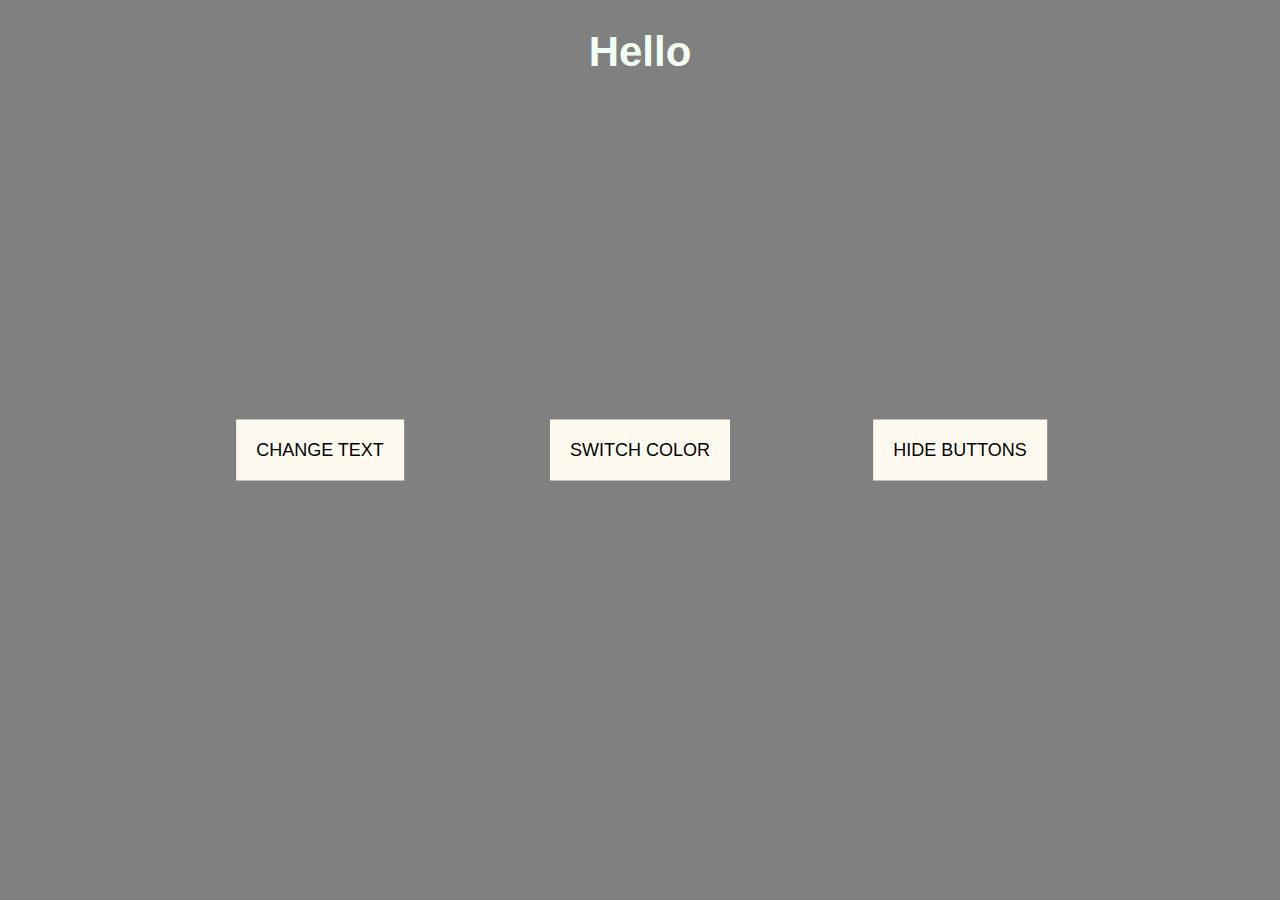
<file: javascript_opdracht/index.html>
<!DOCTYPE html>
<html lang="en">

<head>
    <meta charset="utf-8" />
    <meta name="viewport" content="width=device-width, initial-scale=1.0 " />
    <meta name="description" content="JavaScript Task" />
    <meta name="author" content="Soulaiman Meskini" />
    <title>Soulaiman Meskini - JavaScript Task</title>
    <link href="styles.css" rel="stylesheet"/>
</head>

<body>

    <h1 id="textChanger" class="textHello">Hello</h1>
    <button1 id="button1" class="buttonTextSwitch">Change Text</button1>
    <button2 id="button2" class="buttonColorSwitch">Switch Color</button2>
    <button3 class="buttonHideSwitch">Hide Buttons</button3>
       




    <script src="scripts.js"></script>
</body>
</file>
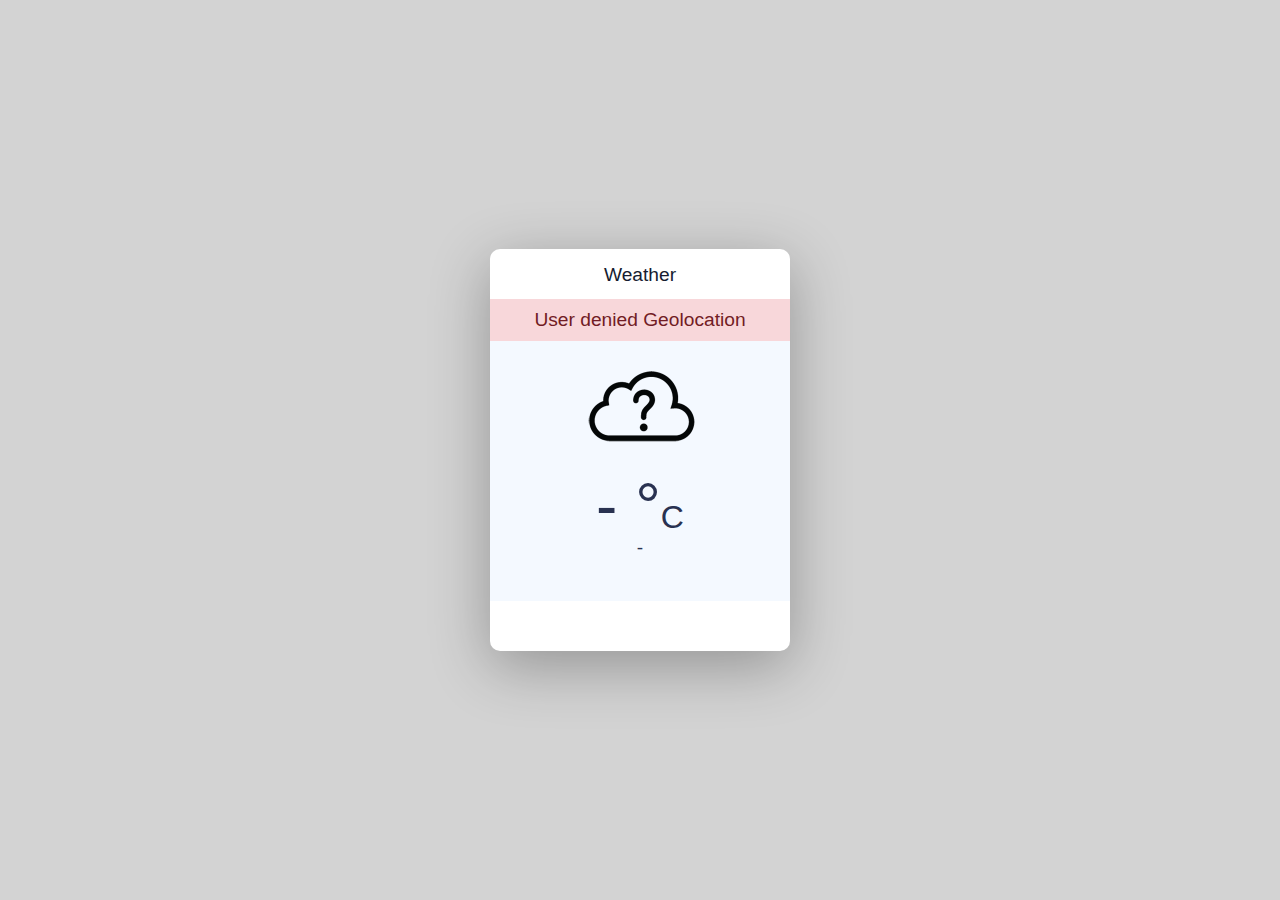
<file: semester2/Weather Api/index.html>
<!DOCTYPE html>
<html lang="en">

<head>
    <meta charset="utf-8" />
    <meta name="viewport" content="width=device-width, initial-scale=1.0 " />
    <meta name="description" content="Weather Api" />
    <meta name="author" content="Soulaiman Meskini" />
    <link rel="stylesheet" href="styles.css">
    <title>Weather Api</title>
</head>

<body>
     <div class="container">
            <div class="title"><p>Weather</p></div>
            <div class="notification"></div>

            <div class="weatherContainer">
                <div class="weatherIcon"><img src="icons/unknown.png"></div>
                <div class="temperatureValue"><p>- °<span>C</span></p></div>
                <div class="temperatureDescription"><p> - </p></div>
            </div>
     </div>

    <script src="scripts.js"></script>


</body>

</html>
</file>
<file: javascript_opdracht/styles.css>
body{
    margin: 0;
    padding: 0;
    background: gray;
    font-family: 'Franklin Gothic Medium', 'Arial Narrow', Arial, sans-serif;
}

.textHello{
    font-size: 42px;
    color: honeydew;
    font-family: 'Franklin Gothic Medium', 'Arial Narrow', Arial, sans-serif;
    text-align: center;
}

.buttonTextSwitch{
    position: absolute;
    top: 50%;
    left: 25%;
    transform: translate(-50%,-50%);
    padding: 20px;
    background-color: floralwhite;
    border: none;
    outline: none;
    font-size: 18px;
    text-transform: uppercase;
    cursor: pointer;
}

.buttonColorSwitch{
    position: absolute;
    top: 50%;
    left: 50%;
    transform: translate(-50%,-50%);
    padding: 20px;
    background-color: floralwhite;
    border: none;
    outline: none;
    font-size: 18px;
    text-transform: uppercase;
    cursor: pointer;
}

.buttonHideSwitch{
    position: absolute;
    top: 50%;
    left: 75%;
    transform: translate(-50%, -50%);
    padding: 20px;
    background-color: floralwhite;
    border: none;
    outline: none;
    font-size: 18px;
    text-transform: uppercase;
    cursor: pointer;
}
</file>
<file: semester2/Weather Api/styles.css>
*{
list-style: none;
text-decoration: none;
font-family: sans-serif;
}

body{
  background-color: lightgray;
}

img{
  pointer-events: none;
}
/* twan comment */
.container{
  width: 300px;    
  background-color: #FFF;
  display: block;
  border-radius: 10px;
  padding-bottom : 50px;
  box-shadow: 0 15px 60px rgba(0, 0, 0, 0.3);
  box-sizing: border-box;
  overflow: hidden;
  position: absolute;
  left: 50%;
  top: 50%;
  transform: translate(-50%, -50%);
}

.title{
  width: 300px;
  height: 50px;
  border-radius: 10px 10px 0 0;
}

.title p{
  text-decoration: uppercase;
  text-align: center;
  padding: 15px;
  margin: 0 auto;
  font-size: 1.2em;
  color: #161c30;
}

.notification{
  background-color: #f8d7da;
  display: none;
}

.notification p{
  color: #721c24;
  font-size: 1.2em;
  margin: 0;
  text-align: center;
  padding: 10px 0;
}

.weatherContainer{
  width: 300px;
  height: 260px;
  background-color: #F4F9FF;
}

.weatherIcon{
  width: 300px;
  height: 128px;
}

.weatherIcon img{
  display: block;
  width: auto;
  height: 100%;
  margin: auto;
}

.temperatureValue{
  width: 300px;
  height:60px;
}

.temperatureValue p{
  padding: 0;
  margin: 0;
  color: #293251;
  font-size: 4em;
  text-align: center;
  cursor: pointer;
}

.temperatureValue span{
  color: #293251;
  font-size: 0.5em;
}

.temperatureDescription p{
  padding: 8px;
  margin: 0;
  color: #293251;
  text-align: center;
  font-size: 1.2em;
}

.location p{
  margin: 0;
  padding: 0;
  color: #293251;
  text-align: center;
  font-size: 0.8em;
}
</file>
